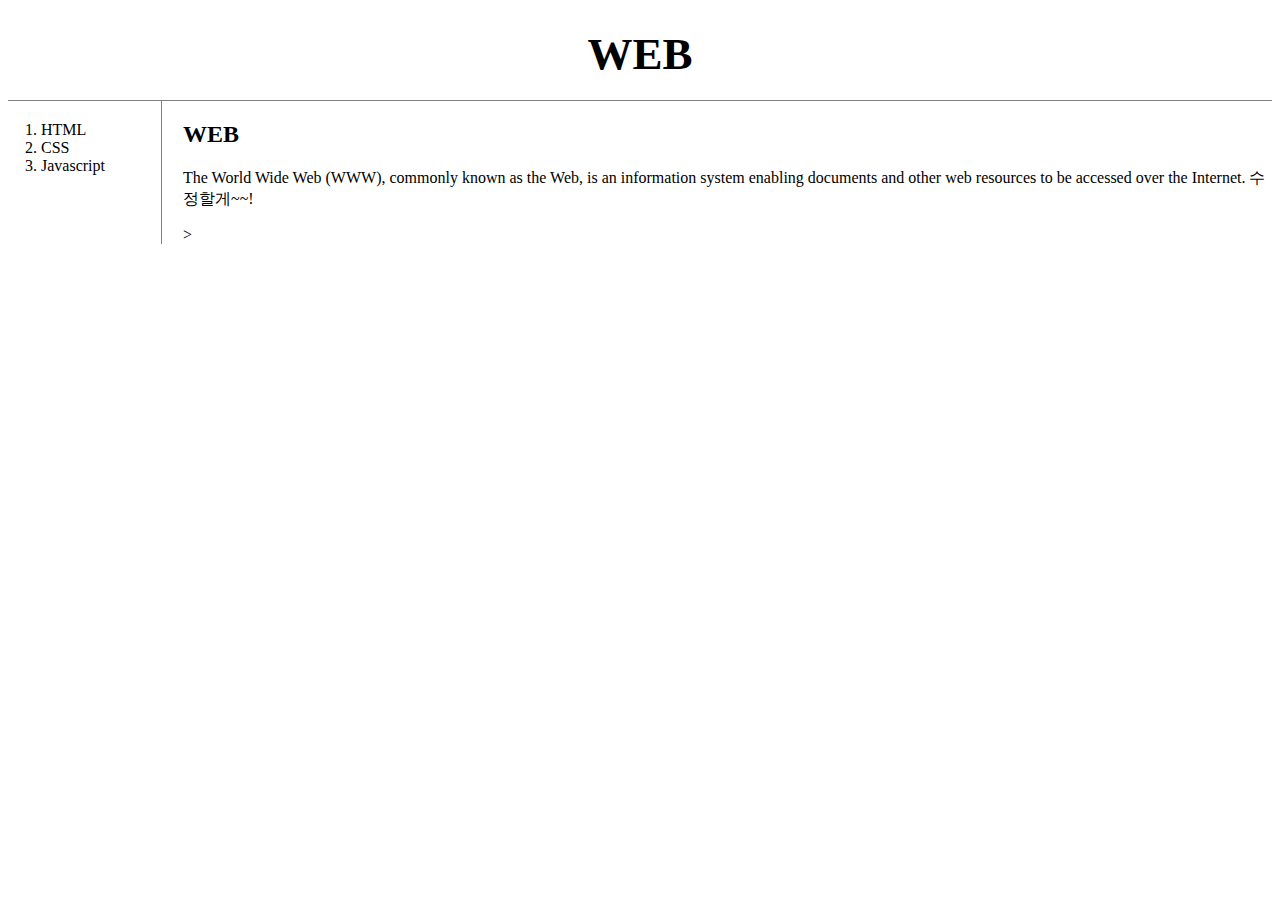
<file: index.html>
<!DOCTYPE html>
<html lang="en">
<head>
    <meta charset="UTF-8">
    <meta http-equiv="X-UA-Compatible" content="IE=edge">
    <meta name="viewport" content="width=device-width, initial-scale=1.0">
    <link rel="stylesheet" href="style.css">
    <title>WEB1 - WELCOME</title>
</head>
<body>
    <h1>
        <a href="index.html" >WEB</a>
    </h1>
    <div id="grid">
    <ol>
        <li><a href="1.html" title="html" >HTML</a></li>
        <li><a href="2.html" title="css">CSS</a></li>
        <li><a href="3.html" title="javascript">Javascript</a></li>
    </ol>
    <div id="article">
    <h2>WEB</h2>
    <p>
        The World Wide Web (WWW), commonly known as the Web, is an information system enabling documents and other web resources
        to be accessed over the Internet.
        수정할게~~!
    </p>
        <!--Start of Tawk.to Script-->
    <!--웹서버를 통해서 열어야 채팅기능 보임!!-->>
<script type="text/javascript">
    var Tawk_API=Tawk_API||{}, Tawk_LoadStart=new Date();
    (function(){
    var s1=document.createElement("script"),s0=document.getElementsByTagName("script")[0];
    s1.async=true;
    s1.src='https://embed.tawk.to/62dfc5ad54f06e12d88b64a8/1g8t1obgv';
    s1.charset='UTF-8';
    s1.setAttribute('crossorigin','*');
    s0.parentNode.insertBefore(s1,s0);
    })();
    </script>
    <!--End of Tawk.to Script-->
</div>
</div>
</body>
</html>
</file>
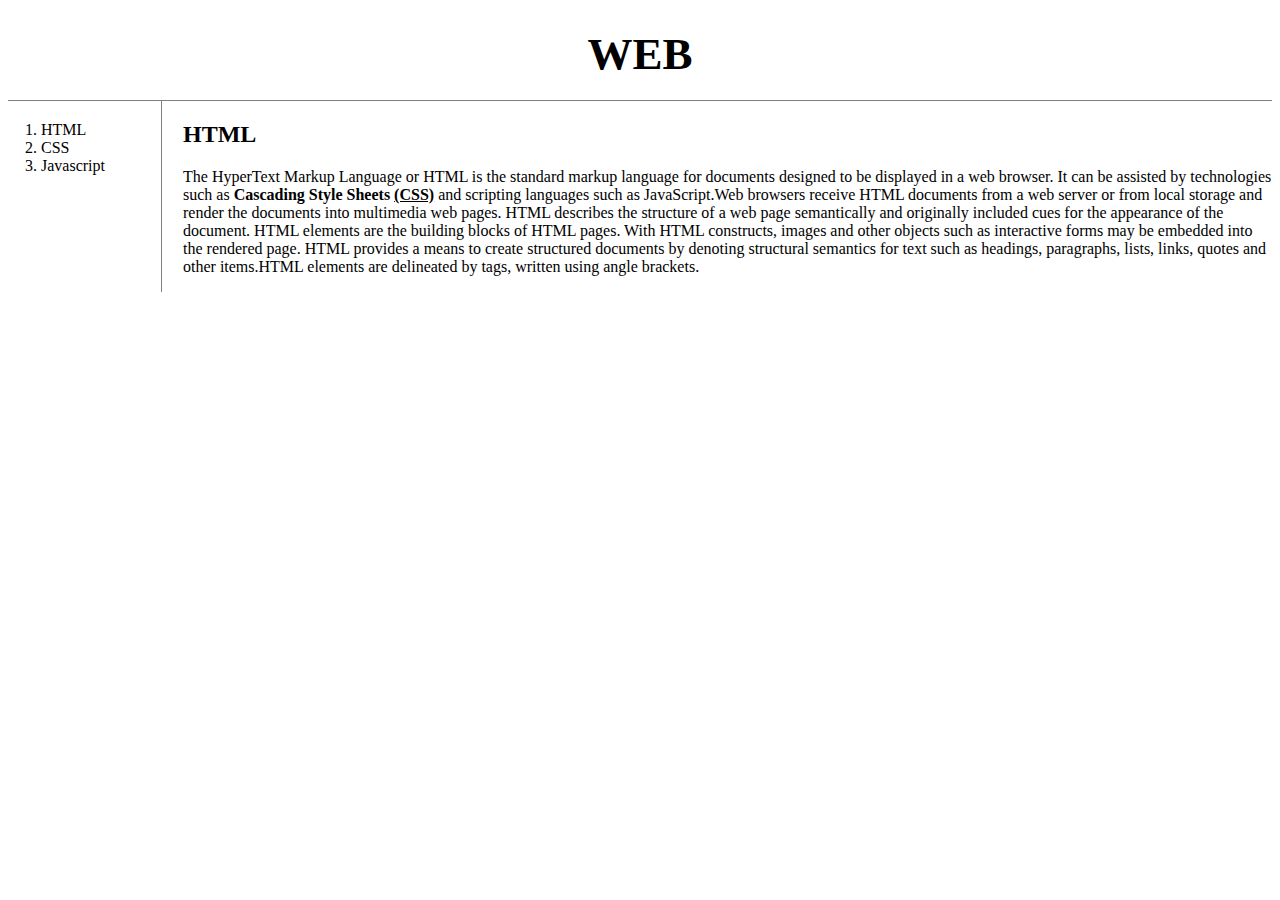
<file: 1.html>
<!DOCTYPE html>
<html lang="en">
<head>
    <meta charset="UTF-8">
    <meta http-equiv="X-UA-Compatible" content="IE=edge">
    <meta name="viewport" content="width=device-width, initial-scale=1.0">
    <title>WEB1 - HTML</title>
    <link rel="stylesheet" href="style.css">
</head>
<body>
    <h1>
        <a href="index.html" >WEB</a>
    </h1>
    <div id="grid">
    <ol>
        <li><a href="1.html" title="html" >HTML</a></li>
        <li><a href="2.html" title="css">CSS</a></li>
        <li><a href="3.html" title="javascript">Javascript</a></li>
    </ol>
    <div id="article">
    <h2>HTML</h2>
    <p>
    The <a href="https://en.wikipedia.org/wiki/HTML" target="_blank" rel="noopener noreferrer" title="html5">HyperText Markup Language or HTML</a> is the standard markup language for documents designed to be displayed in a web
    browser. It can be assisted by technologies such as <strong>Cascading Style Sheets <u>(CSS)</u></strong> and scripting languages such as
    JavaScript.Web browsers receive HTML documents from a web server or from local storage and render the documents into
    multimedia web pages. HTML describes the structure of a web page semantically and originally included cues for the
    appearance of the document. HTML elements are the building blocks of HTML pages. With HTML constructs, images and other
    objects such as interactive forms may be embedded into the rendered page. HTML provides a means to create structured
    documents by denoting structural semantics for text such as headings, paragraphs, lists, links, quotes and other
    items.HTML elements are delineated by tags, written using angle brackets.
    </p>
</div>
</div>
</body>
</html>
</file>
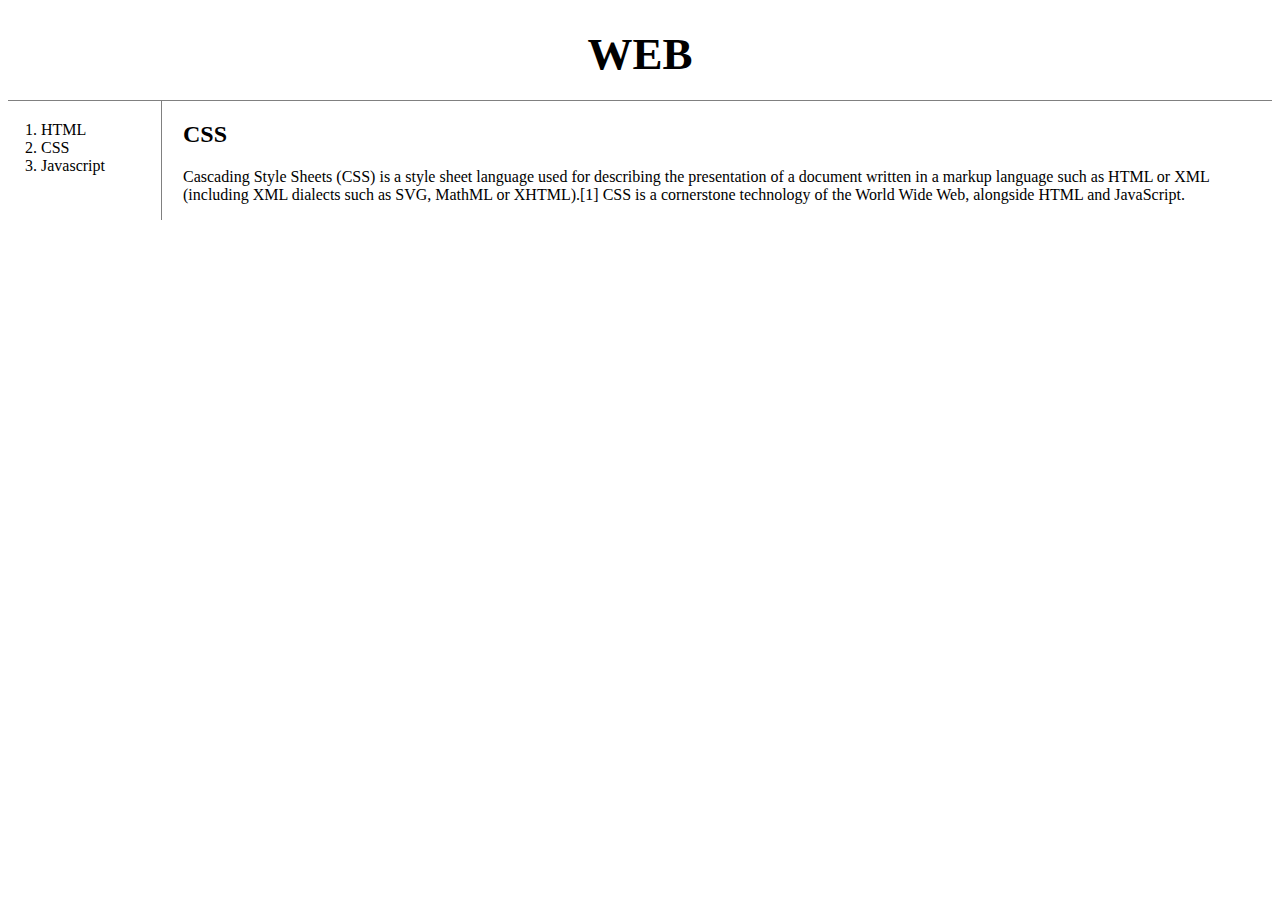
<file: 2.html>
<!DOCTYPE html>
<html lang=en">
<head>
    <meta charset="UTF-8">
    <meta http-equiv="X-UA-Compatible" content="IE=edge">
    <meta name="viewport" content="width=device-width, initial-scale=1.0">
    <title>WEB1 - CSS</title>
    <link rel="stylesheet" href="style.css">
</head>
<body>
    <h1>
        <a href="index.html" >WEB</a>
    </h1>
    <div id="grid">
            <ol>
                <li><a href="1.html" title="html" >HTML</a></li>
                <li><a href="2.html" title="css">CSS</a></li>
                <li><a href="3.html" title="javascript">Javascript</a></li>
            </ol>
        <div id="article">
            <h2>CSS</h2>
        <p>
            Cascading Style Sheets (CSS) is a style sheet language used for describing the presentation of a document written in a
            markup language such as HTML or XML (including XML dialects such as SVG, MathML or XHTML).[1] CSS is a cornerstone
            technology of the World Wide Web, alongside HTML and JavaScript.
        </p>
        </div>
    </div>
    
    
</body>
</html>
</file>
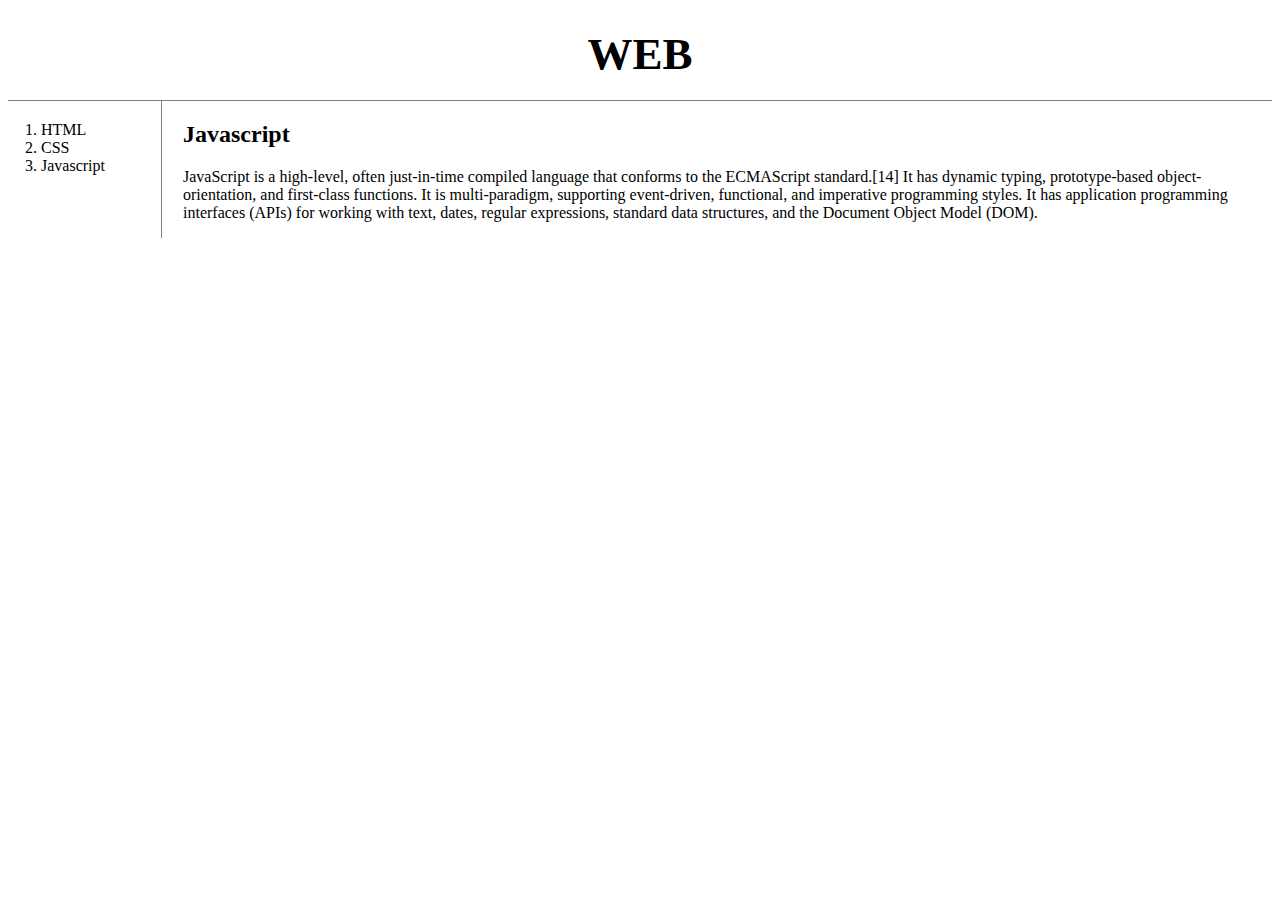
<file: 3.html>
<!DOCTYPE html>
<html lang="en">
<head>
    <meta charset="UTF-8">
    <meta http-equiv="X-UA-Compatible" content="IE=edge">
    <meta name="viewport" content="width=device-width, initial-scale=1.0">
    <title>WEB1 - Javascript</title>
    <link rel="stylesheet" href="style.css">
</head>
<body>
    <h1>
        <a href="index.html" >WEB</a>
    </h1>
    <div id="grid">
    <ol>
        <li><a href="1.html" title="html" >HTML</a></li>
        <li><a href="2.html" title="css">CSS</a></li>
        <li><a href="3.html" title="javascript">Javascript</a></li>
    </ol>
    <div id="article">
    <h2>Javascript</h2>
    <p>
        JavaScript is a high-level, often just-in-time compiled language that conforms to the ECMAScript standard.[14] It has
        dynamic typing, prototype-based object-orientation, and first-class functions. It is multi-paradigm, supporting
        event-driven, functional, and imperative programming styles. It has application programming interfaces (APIs) for
        working with text, dates, regular expressions, standard data structures, and the Document Object Model (DOM).
    </p>
</div>
</div>
</body>
</html>
</file>
<file: style.css>
h1 {
    font-size: 45px;
    text-align: center;
    border-bottom: 1px solid gray;
    margin: 0;
    padding: 20px;
}

a {
    text-decoration: none;
    color: black;
}

a:hover {
    color: gray;
}

#grid ol {
    width: 100px;
    border-right: 1px solid gray;
    margin: 0;
    padding: 20px;
}

#grid {
    display: grid;
    grid-template-columns: 150px 1fr;
}

#grid ol {
    padding-left: 33px;
}

#grid #article {
    padding-left: 25px;
}

@media(max-width:800px) {
    #grid {
        display: block;
    }

    #grid ol {
        border-right: none;
    }

    h1 {
        border-bottom: none;
    }
}
</file>
